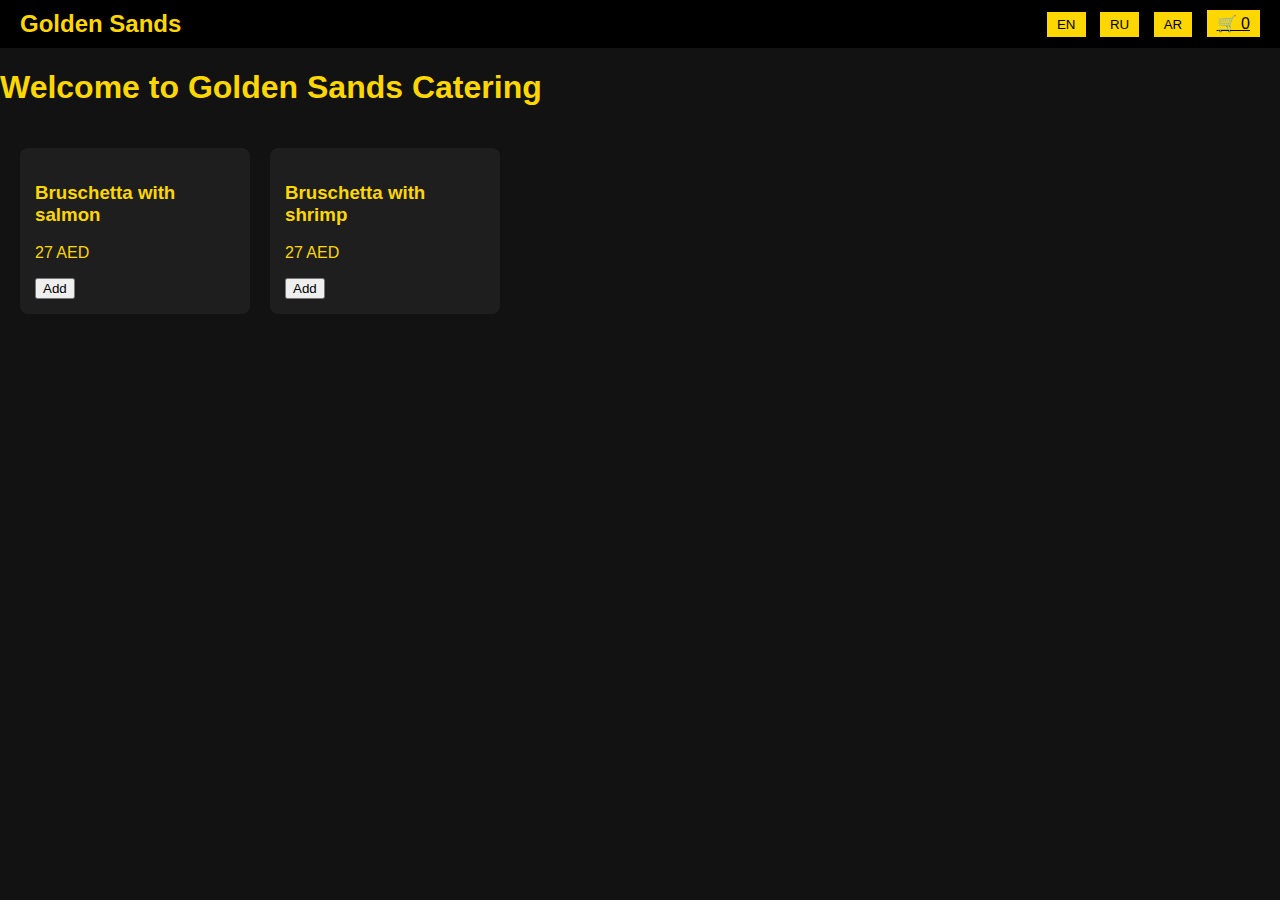
<file: index.html>
<!DOCTYPE html>
<html lang="en">
<head>
    <meta charset="UTF-8">
    <title>Golden Sands Catering</title>
    <link rel="stylesheet" href="styles.css">
    <script defer src="script.js"></script>
</head>
<body>
    <header>
        <div class="logo">Golden Sands</div>
        <nav>
            <button onclick="setLanguage('en')">EN</button>
            <button onclick="setLanguage('ru')">RU</button>
            <button onclick="setLanguage('ar')">AR</button>
            <a href="cart.html" class="cart-btn">🛒 <span id="cart-count">0</span></a>
        </nav>
    </header>

    <main>
        <h1 data-i18n="welcome">Welcome to Golden Sands Catering</h1>
        <div class="menu">
            <div class="item">
                <h3 data-i18n="dish1">Bruschetta with salmon</h3>
                <p>27 AED</p>
                <button onclick="addToCart('Bruschetta with salmon', 27)">Add</button>
            </div>
            <div class="item">
                <h3 data-i18n="dish2">Bruschetta with shrimp</h3>
                <p>27 AED</p>
                <button onclick="addToCart('Bruschetta with shrimp', 27)">Add</button>
            </div>
        </div>
    </main>
</body>
</html>
</file>
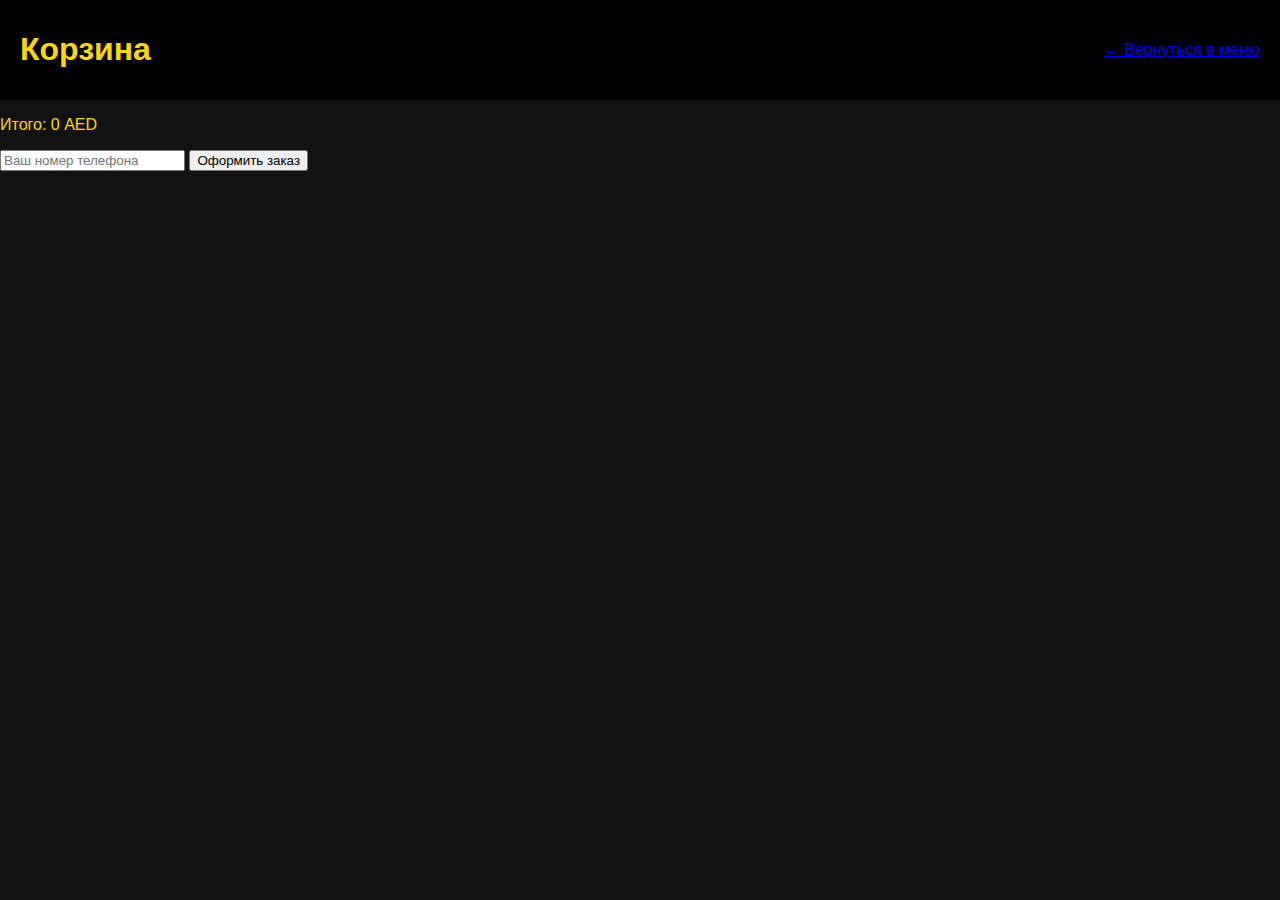
<file: cart.html>
<!DOCTYPE html>
<html lang="ru">
<head>
    <meta charset="UTF-8">
    <title>Корзина — Golden Sands Catering</title>
    <link rel="stylesheet" href="styles.css">
</head>
<body>
    <header>
        <h1>Корзина</h1>
        <a href="index.html" class="back-link">← Вернуться в меню</a>
    </header>
    <main>
        <section class="cart">
            <ul id="cart-items"></ul>
            <p>Итого: <span id="total">0</span> AED</p>
            <form id="order-form" action="https://formspree.io/f/xoqgypnl" method="POST" onsubmit="sendWhatsApp()">
                <input type="tel" name="phone" id="phone" placeholder="Ваш номер телефона" required>
                <input type="hidden" name="order" id="order-data">
                <button type="submit">Оформить заказ</button>
            </form>
        </section>
    </main>
    <script>
        let cart = JSON.parse(localStorage.getItem('cart')) || [];
        const list = document.getElementById('cart-items');
        const totalSpan = document.getElementById('total');
        const orderInput = document.getElementById('order-data');

        function updateCartDisplay() {
            list.innerHTML = '';
            let total = 0;
            let orderText = '';
            cart.forEach((item, index) => {
                total += item.price;
                orderText += `- ${item.name} — ${item.price} AED\n`;
                const li = document.createElement('li');
                li.textContent = `${item.name} - ${item.price} AED`;
                const btn = document.createElement('button');
                btn.textContent = "Удалить";
                btn.onclick = () => { cart.splice(index, 1); localStorage.setItem('cart', JSON.stringify(cart)); updateCartDisplay(); };
                li.appendChild(btn);
                list.appendChild(li);
            });
            totalSpan.textContent = total;
            orderText += `\nИтого: ${total} AED`;
            orderInput.value = orderText;
        }

        function sendWhatsApp() {
            const phone = document.getElementById('phone').value;
            let text = "Хочу оформить заказ:%0A";
            cart.forEach(item => {
                text += `- ${item.name} — ${item.price} AED%0A`;
            });
            const total = cart.reduce((sum, item) => sum + item.price, 0);
            text += `%0AИтого: ${total} AED%0AТелефон: ${phone}`;
            window.open(`https://wa.me/971559068767?text=${text}`, '_blank');
        }

        updateCartDisplay();
    </script>
</body>
</html>
</file>
<file: styles.css>
body {
    background: #121212;
    color: gold;
    font-family: 'Arial', sans-serif;
    margin: 0;
    padding: 0;
}
header {
    background: black;
    padding: 10px 20px;
    display: flex;
    justify-content: space-between;
    align-items: center;
    position: sticky;
    top: 0;
}
.logo {
    font-size: 24px;
    font-weight: bold;
}
nav button, .cart-btn {
    margin-left: 10px;
    padding: 5px 10px;
    background: gold;
    color: black;
    border: none;
    cursor: pointer;
}
.menu {
    display: flex;
    flex-wrap: wrap;
    gap: 20px;
    padding: 20px;
}
.item {
    background: #1e1e1e;
    padding: 15px;
    border-radius: 8px;
    width: 200px;
}
</file>
